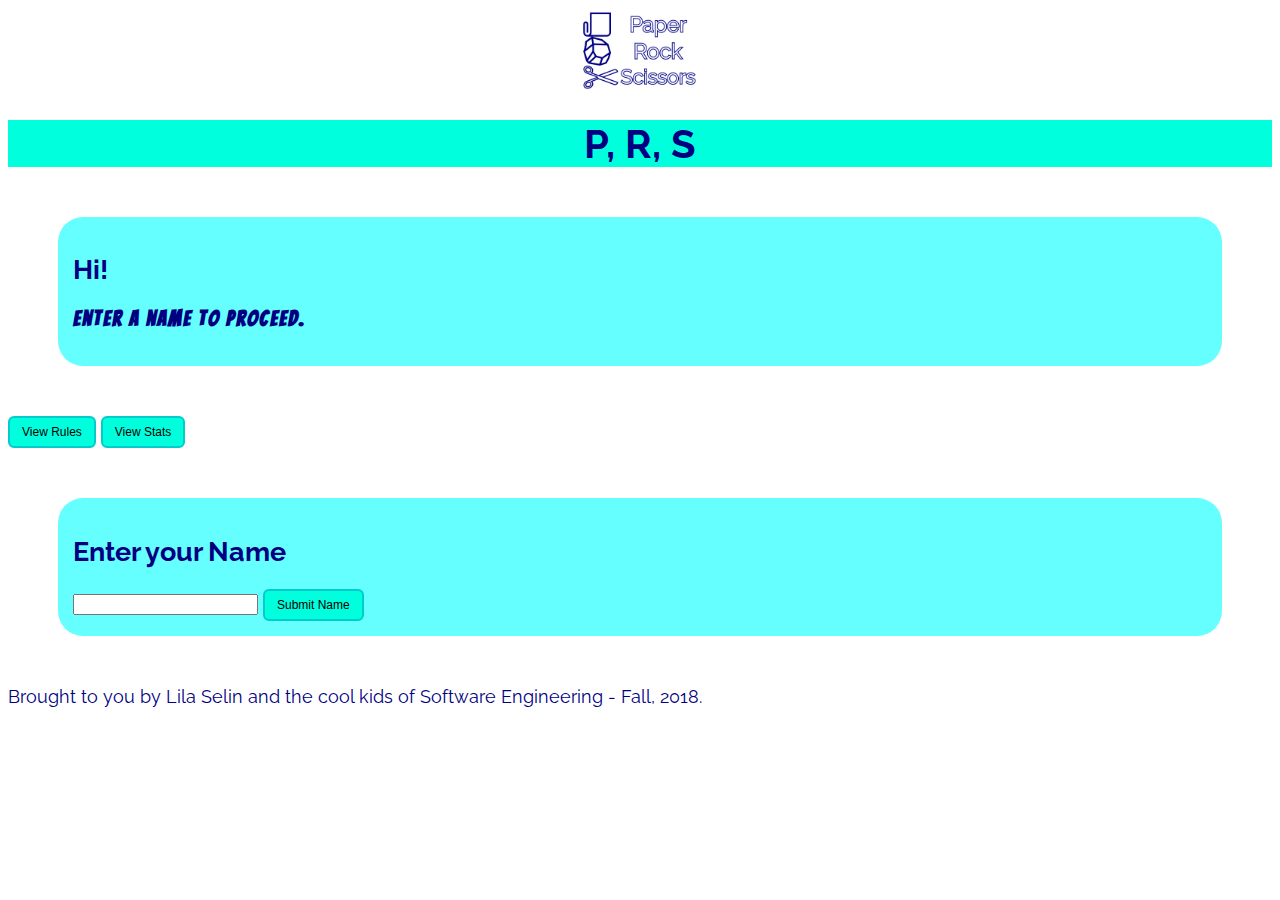
<file: index.html>
<!DOCTYPE html>
<html>

<head>
  <title>P,R,S - Index</title>
  <link rel="stylesheet" href="style.css"/>
  <link rel="shortcut icon" type="image/png" href="Images/logo.png"/>
  <link href="https://fonts.googleapis.com/css?family=Raleway|Bangers|Tangerine" rel="stylesheet">
</head>

<body>
  <img id="logo" src="Images/logo.png" class="center">
  <h1>P, R, S</h1>

  <div id="feedback">
    <h2><span id="greeting_span"></span><span class="player_name_span"></span>!</h2>
  	<h3 id="feedback_message" class="good hidden"></h3>
  </div>

  <a href="rules.html" target="_blank"><button id="show_rules_button">View Rules</button></a>

  <a href="stats.html" target="_blank"><button id="show_stats_button">View Stats</button></a>

  <div id="enter_name" class="hidden">
    <h2>Enter your Name</h2>
    <input id="name_textfield" type="text"></input>
    <button id="name_button">Submit Name</button>
  </div>

  <div id="throw_choice" class="visible">
    <h2>Play the Game</h2>
    <h4><span class="player_name_span"></span>, it's your turn to bust a move!</h4>
    <select id="drop_down_choice">
      <option value=" "> </option>
      <option value="paper">Paper</option>
      <option value="rock">Rock</option>
      <option value="scissors">Scissors</option>
    </select>
    <button id="throw_choice_button">Throw!</button>
  </div>

  <div id="game_results" class="hidden">
  	<h2 id="game_result_text" class="center"></h2>
    <br>
    <img id="fireworks" src="Images/fireworks.gif" alt="fireworks" class="hidden center">
    <br>
    <img id="player_throw_image" src="Images/playerRock.png" alt="Rock" class="hidden">
    <img id="bowser_throw_image" src="Images/bowserRock.png" alt="Rock" class="hidden">
    <h5 class="center"><span class="player_name_span"></span> threw <span id="player_choice_span"></span>, and B(r)owser threw <span id="villain_choice_span"></span>.</h5>
    <br>
    <button id="play_again_button" class="center">Play Again!</button>
  </div>

  <button id="log_out_button" class="visible center">Log Out</button>
  <button id="reset_stats_button" class="hidden center">Log Out For Real</button>

  <footer>
    Brought to you by Lila Selin and the cool kids of Software Engineering - Fall, 2018.
  </footer>
  <script src="indexScripts.js"></script>
</body>

</html>
</file>
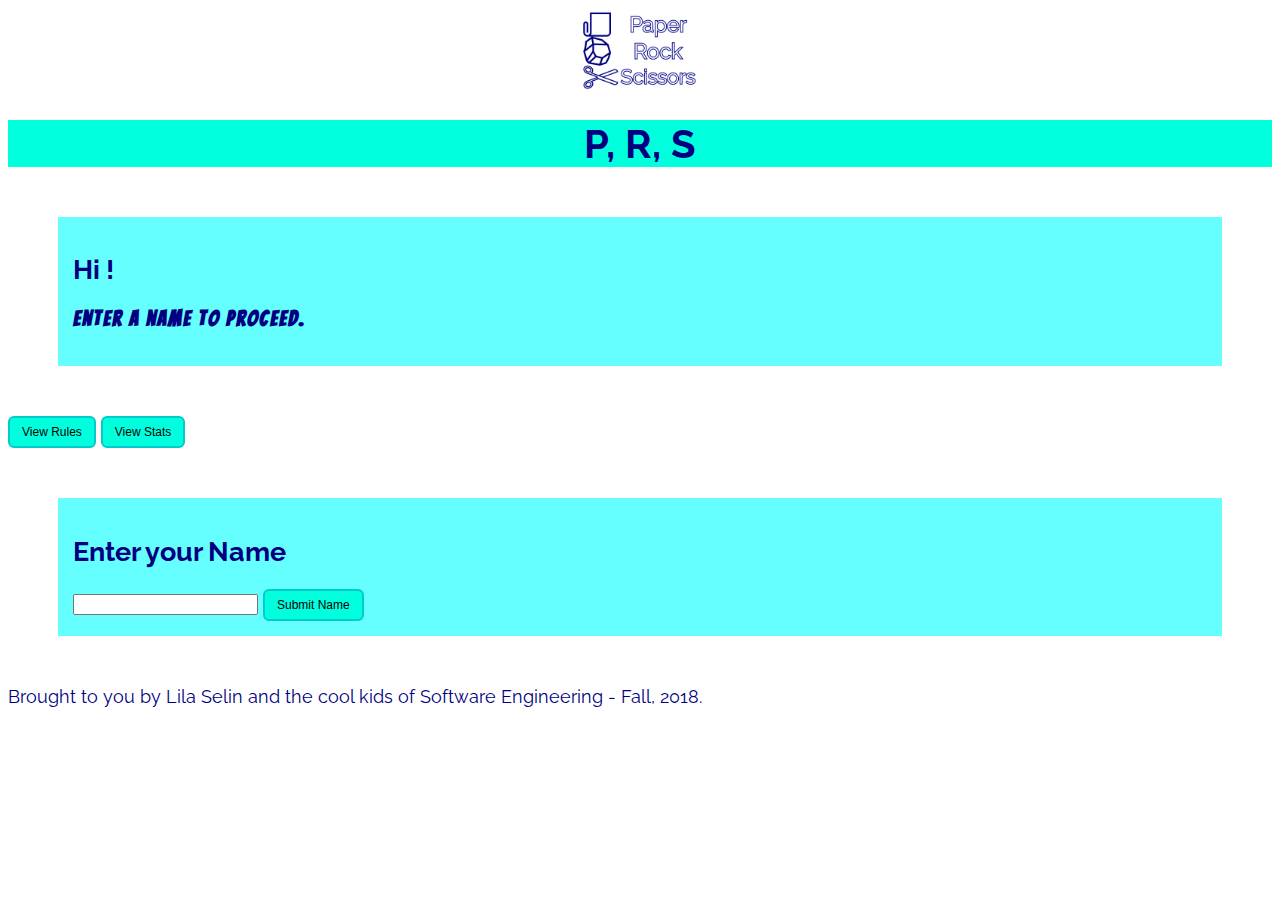
<file: PRS/index.html>
<!DOCTYPE html>
<html>

<head>
  <title>P,R,S - Client</title>
  <link rel="stylesheet" href="style.css"/>
  <link rel="shortcut icon" type="image/png" href="Images/logo.png"/>
  <link href="https://fonts.googleapis.com/css?family=Raleway|Bangers|Tangerine" rel="stylesheet">
</head>

<body>
  <img id="logo" src="Images/logo.png" class="center">
  <h1>P, R, S</h1>

  <div id="feedback">
    <h2>Hi <span class="player_name_span"></span>!</h2>
  	<h3 id="feedback_message" class="good hidden"></h3>
  </div>

  <button id = "show_rules_button">View Rules</button>

  <div id="rules" class="hidden">
    <h2>Rules</h2>
    <p>The game of P, R, S is based on trust, skill and determination.
    Each player must:</p>
    <ul>
      <li>Choose rock, paper, or scissors</li>
      <li>Rock beats scissors</li>
      <li>Scissors beats paper</li>
      <li>Paper beats rock</li>
      <li><a href="https://en.wikipedia.org/wiki/Rock%E2%80%93paper%E2%80%93scissors">Learn more</a></li>
    </ul>
  </div>

  <button id="show_stats_button">View Stats</button>

  <div id="stats" class="hidden">
    <span class="center">
      <h2>Stats</h2>
      <h5>Total Games: <span class="total_games_span"></span></h5>
      <h5>Total Wins: <span class="total_wins_span"></span></h5>
      <h5>Win/Loss ratio: <span class="win_loss_ratio_span"></span></h5>
      <h3 id = "player_throw_stats">Throw Statistics</h3>
      <table class="center">
        <tr>
          <th>Player</th>
          <th>Rock</th>
          <th>Paper</th>
          <th>Scissors</th>
        </tr>
        <tr>
          <td><span class="player_name_span"></span></td>
          <td><span class="player_rock_span"></span></td>
          <td><span class="player_paper_span"></span></td>
          <td><span class="player_scissors_span"></span></td>
        </tr>
        <tr>
          <td>B(r)owser</td>
          <td><span class="bowser_rock_span"></span></td>
          <td><span class="bowser_paper_span"></span></td>
          <td><span class="bowser_scissors_span"></span></td>
        </tr>
      </table>
    </span>
  </div>

  <div id="enter_name" class="hidden">
    <h2>Enter your Name</h2>
    <input id="name_textfield" type="text"></input>
    <button id="name_button">Submit Name</button>
  </div>

  <div id="throw_choice" class="visible">
    <h2>Play the Game</h2>
    <h4><span class="player_name_span"></span>, it's your turn to bust a move!</h4>
    <select id="drop_down_choice">
      <option value=" "> </option>
      <option value="paper">Paper</option>
      <option value="rock">Rock</option>
      <option value="scissors">Scissors</option>
    </select>
    <button id="throw_choice_button">Throw!</button>
  </div>

  <div id="game_results" class="hidden">
  	<h2 id="game_result_text" class="center"></h2>
    <button id="play_again_button">Play Again!</button>
    <br>
    <img id="fireworks" src="Images/fireworks.gif" alt="fireworks" class="hidden center">
    <br>
    <img id="player_throw_image" src="Images/playerRock.png" alt="Rock" class="hidden">
    <img id="bowser_throw_image" src="Images/bowserRock.png" alt="Rock" class="hidden">
    <h5 class="center"><span class="player_name_span"></span> threw <span id="player_choice_span"></span>, and B(r)owser threw <span id="bowser_choice_span"></span>.</h5>
  </div>

  <button id="log_out_button" class="visible">Log Out</button>
  <button id="reset_stats_button" class="hidden">Log Out For Real</button>

  <footer>
    Brought to you by Lila Selin and the cool kids of Software Engineering - Fall, 2018.
  </footer>
  <script src="scripts.js"></script>
</body>

</html>
</file>
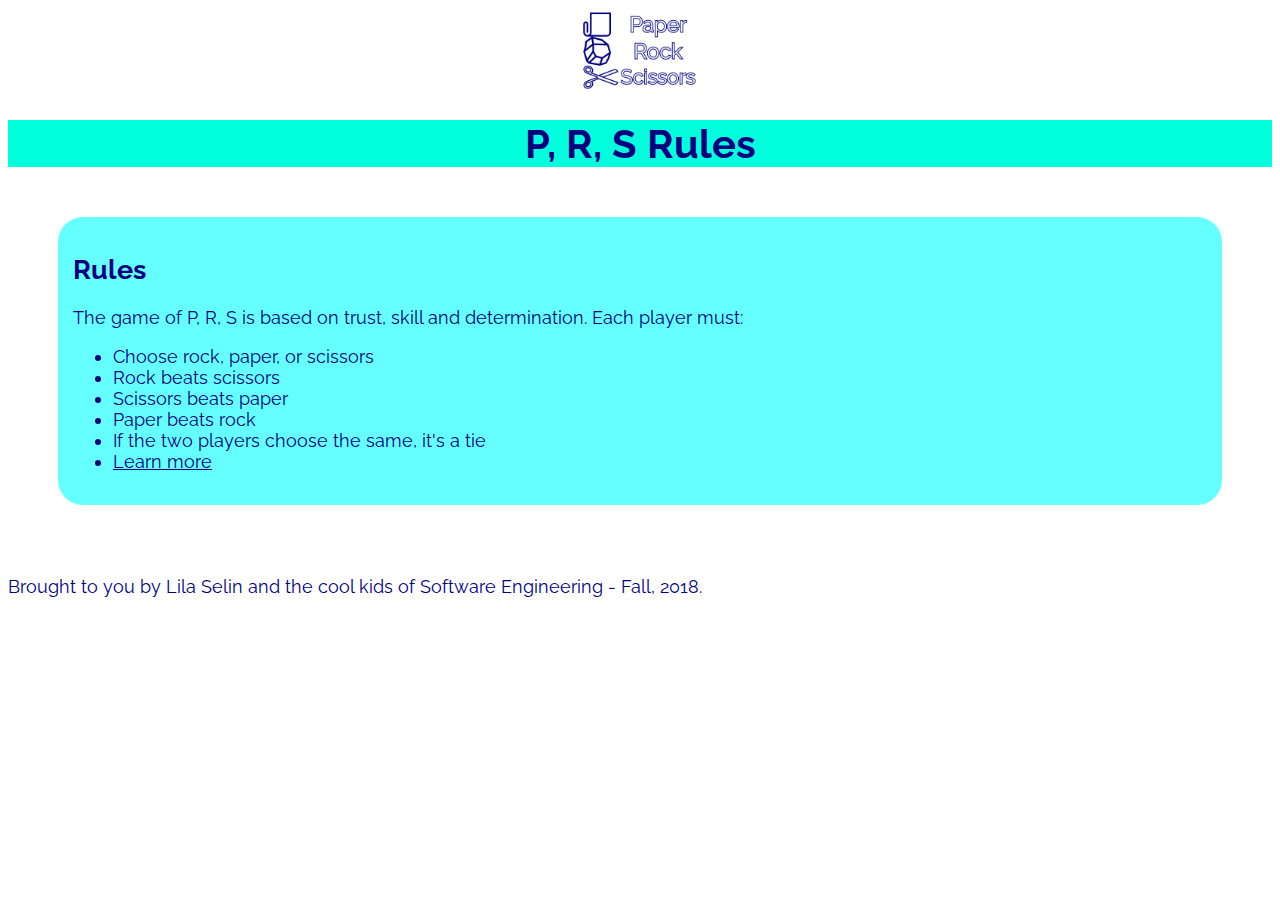
<file: rules.html>
<!DOCTYPE html>
<html>

<head>
  <title>P,R,S - Rules</title>
  <link rel="stylesheet" href="style.css"/>
  <link rel="shortcut icon" type="image/png" href="Images/logo.png"/>
  <link href="https://fonts.googleapis.com/css?family=Raleway|Bangers|Tangerine" rel="stylesheet">
</head>

<body>
  <img id="logo" src="Images/logo.png" class="center">
  <h1>P, R, S Rules</h1>

  <div id="rules" class="visible">
    <h2>Rules</h2>
    <p>The game of P, R, S is based on trust, skill and determination.
    Each player must:</p>
    <ul>
      <li>Choose rock, paper, or scissors</li>
      <li>Rock beats scissors</li>
      <li>Scissors beats paper</li>
      <li>Paper beats rock</li>
      <Li>If the two players choose the same, it's a tie</Li>
      <li><a href="https://en.wikipedia.org/wiki/Rock%E2%80%93paper%E2%80%93scissors">Learn more</a></li>
    </ul>
  </div>

  <br>

  <footer>
    Brought to you by Lila Selin and the cool kids of Software Engineering - Fall, 2018.
  </footer>
</body>

</html>
</file>
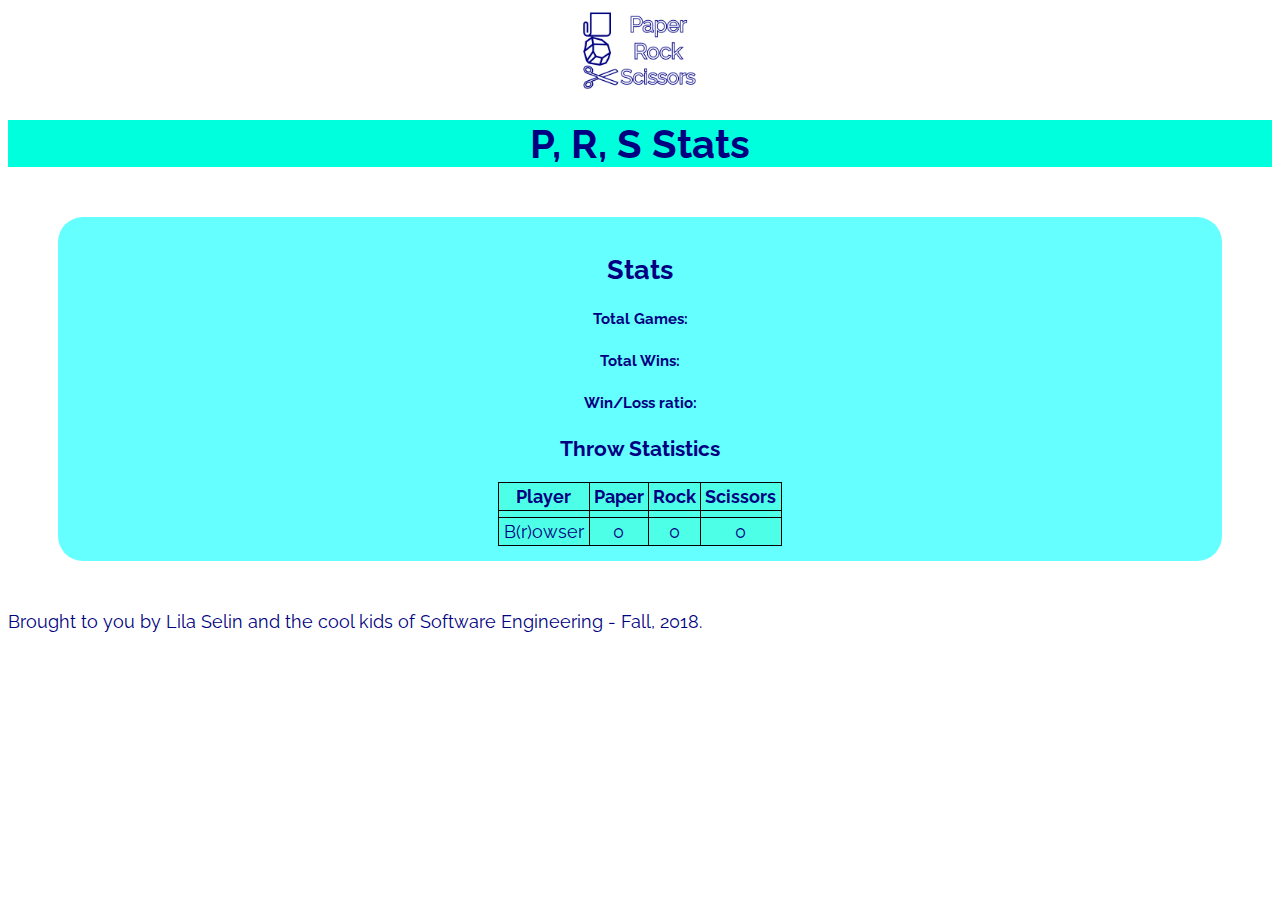
<file: stats.html>
<!DOCTYPE html>
<html>

<head>
  <title>P,R,S - Stats</title>
  <link rel="stylesheet" href="style.css"/>
  <link rel="shortcut icon" type="image/png" href="Images/logo.png"/>
  <link href="https://fonts.googleapis.com/css?family=Raleway|Bangers|Tangerine" rel="stylesheet">
</head>

<body>
  <img id="logo" src="Images/logo.png" class="center">
  <h1>P, R, S Stats</h1>

  <div id="stats" class="visible">
    <span class="center">
      <h2>Stats</h2>
      <h5>Total Games: <span class="total_games_span"></span></h5>
      <h5>Total Wins: <span class="total_wins_span"></span></h5>
      <h5>Win/Loss ratio: <span class="win_loss_ratio_span"></span></h5>
      <h3 id = "player_throw_stats">Throw Statistics</h3>
      <table class="center">
        <tr>
          <th>Player</th>
          <th>Paper</th>
          <th>Rock</th>
          <th>Scissors</th>
        </tr>
        <tr>
          <td><span class="player_name_span"></span></td>
          <td><span class="player_paper_span"></span></td>
          <td><span class="player_rock_span"></span></td>
          <td><span class="player_scissors_span"></span></td>
        </tr>
        <tr>
          <td><span class="villain_name_span"></span></td>
          <td><span class="villain_paper_span"></span></td>
          <td><span class="villain_rock_span"></span></td>
          <td><span class="villain_scissors_span"></span></td>
        </tr>
      </table>
    </span>
  </div>

  <footer>
    Brought to you by Lila Selin and the cool kids of Software Engineering - Fall, 2018.
  </footer>
  <script src="statsScripts.js"></script>
</body>

</html>
</file>
<file: style.css>
body{
  background-color: #ffffff;
  font-size: 18px;
  color: #000080;
  font-family: 'Raleway', sans-serif;
}

h1 {
  background-color: #00ffdd;
  font-size: 40px;
  text-align: center;
}

div {
  border-radius: 25px;
  margin-top: 50px;
  margin-bottom: 50px;
  margin-right: 50px;
  margin-left: 50px;
  background-color: #66ffff;
  overflow: auto;
  padding:15px;
}

button{
  background-color:#00ffdd;
  font-size: 12px;
  border-radius: 6px;
  border: 2px solid #00cccc;
  padding: 7px 12px;
}

button:hover{
  box-shadow: 0 12px 16px 0 rgba(0,0,0,0.24), 0 17px 50px 0 rgba(0,0,0,0.19);
}

button:focus {
  outline: none;
}

table{
  border-collapse: collapse;
  background-color: #4dffe7;
  margin: auto;
  width: 50%;
}

table, th, td{
  border: 1px solid black;
  padding: 3px;
  text-align: center;
}

tr:hover {
  background-color: #ccfff8;
}

a{
  color:#000080;
}

a:hover{
  color:#00ccb1;
}

.hidden{
  display: none;
}

.visible{
  display: block;
}

.bad{
  font-family: 'Bangers', cursive;
  letter-spacing: 2px;
}

.good{
  font-family: 'Tangerine', cursive;
  letter-spacing: 1px;
  font-size: 30px;
}

.center{
  margin: auto;
  width: 25%;
  text-align: center;
}

#player_throw_image{
  float: left;
  width: 33%;
  padding: 20px;
}

#bowser_throw_image{
  float: right;
  width: 33%;
  padding: 10px;
}

#fireworks{
  width: 33%;
}

#game_result_text{
  font-size:40px;
  text-shadow: 3px 2px rgba(0,0,0,0.19);
}

#logo{
  display:block;
  width:10%;
}
</file>
<file: PRS/style.css>
body{
  background-color: #ffffff;
  font-size: 18px;
  color: #000080;
  font-family: 'Raleway', sans-serif;
}

h1 {
  background-color: #00ffdd;
  font-size: 40px;
  text-align: center;
}

div {
  margin-top: 50px;
  margin-bottom: 50px;
  margin-right: 50px;
  margin-left: 50px;
  background-color: #66ffff;
  overflow: auto;
  padding:15px;
}

button{
  background-color:#00ffdd;
  font-size: 12px;
  border-radius: 6px;
  border: 2px solid #00cccc;
  padding: 7px 12px;
}

button:hover{
  box-shadow: 0 12px 16px 0 rgba(0,0,0,0.24), 0 17px 50px 0 rgba(0,0,0,0.19);
}

button:focus {
  outline: none;
}

table{
  border-collapse: collapse;
  background-color: #4dffe7;
  margin: auto;
  width: 50%;
}

table, th, td{
  border: 1px solid black;
  padding: 3px;
  text-align: center;
}

tr:hover {
  background-color: #ccfff8;
}

a{
  color:#000080;
}

a:hover{
  color:#00ccb1;
}

.hidden{
  display: none;
}

.visible{
  display: block;
}

.bad{
  font-family: 'Bangers', cursive;
  letter-spacing: 2px;
}

.good{
  font-family: 'Tangerine', cursive;
  letter-spacing: 1px;
  font-size: 30px;
}

.center{
  margin:auto;
  text-align: center;
}

#player_throw_image{
  float: left;
  width: 33%;
  padding: 20px;
}

#bowser_throw_image{
  float: right;
  width: 33%;
  padding: 10px;
}

#fireworks{
  width: 33%;
}

#game_result_text{
  font-size:40px;
  text-shadow: 3px 2px rgba(0,0,0,0.19);
}

#logo{
  display:block;
  width:10%;
}
</file>
